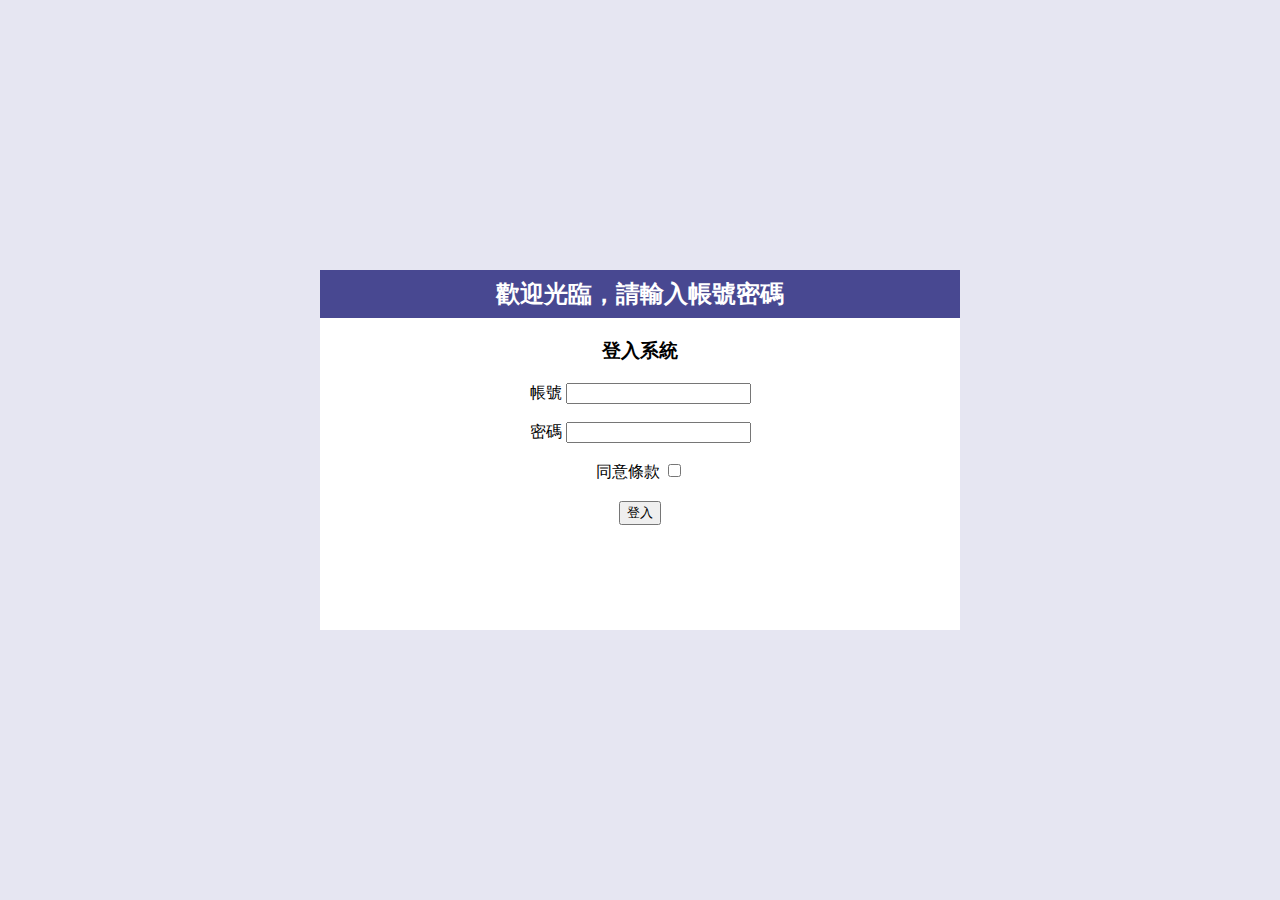
<file: Week4/Task1/homepage.html>
<!DOCTYPE html>
<html lang="en">
<head>
    <meta charset="UTF-8">
    <meta name="viewport" content="width=device-width, initial-scale=1.0">
    <title>HomePage</title>
    <link rel="stylesheet" href="style.css">
</head>
<body>
    <div class="container">
        <h2>歡迎光臨，請輸入帳號密碼</h2>
        <h3>登入系統</h3>
        <form id = "agreementForm" action="">
            帳號 <input type = "text" name = "account"><br><br>
            密碼 <input type = "password" name = "password"><br><br>
            同意條款 <input type = "checkbox" id = "agreement"><br><br>
            <button type = "submit" name = "submit" id = "loadIn">登入</button>
        </form>
    </div>
    <script>
        let form = document.querySelector("#agreementForm");
        let checkBox = document.querySelector("#agreement")
        let isChecked = false;
        checkBox.addEventListener("change",()=>{
            if(isChecked === false){
                isChecked = true;
            }else{
                isChecked = false
            }
        })
        form.addEventListener("submit",function(event){
            if(isChecked === false){
                event.preventDefault();
                window.alert("Please check the checkbox first");
            }
        })
    </script>
</body>
</html>
</file>
<file: Week4/Task1/style.css>
body{
    background-color: #E6E6F2;
}
.container{
    width:50vw;
    height:40vh;
	position:absolute;
    top:30%;
    left:25%;
    background-color: white;
}
h2{
    background-color: #484891;
    color:white;
    text-align: center;
    align-items: center;
    height:40px;
    width:100%;
    padding-top: 8px;
    margin-top: 0%;
}
h3{
    text-align: center;
}
form{
    text-align: center;
}
</file>
